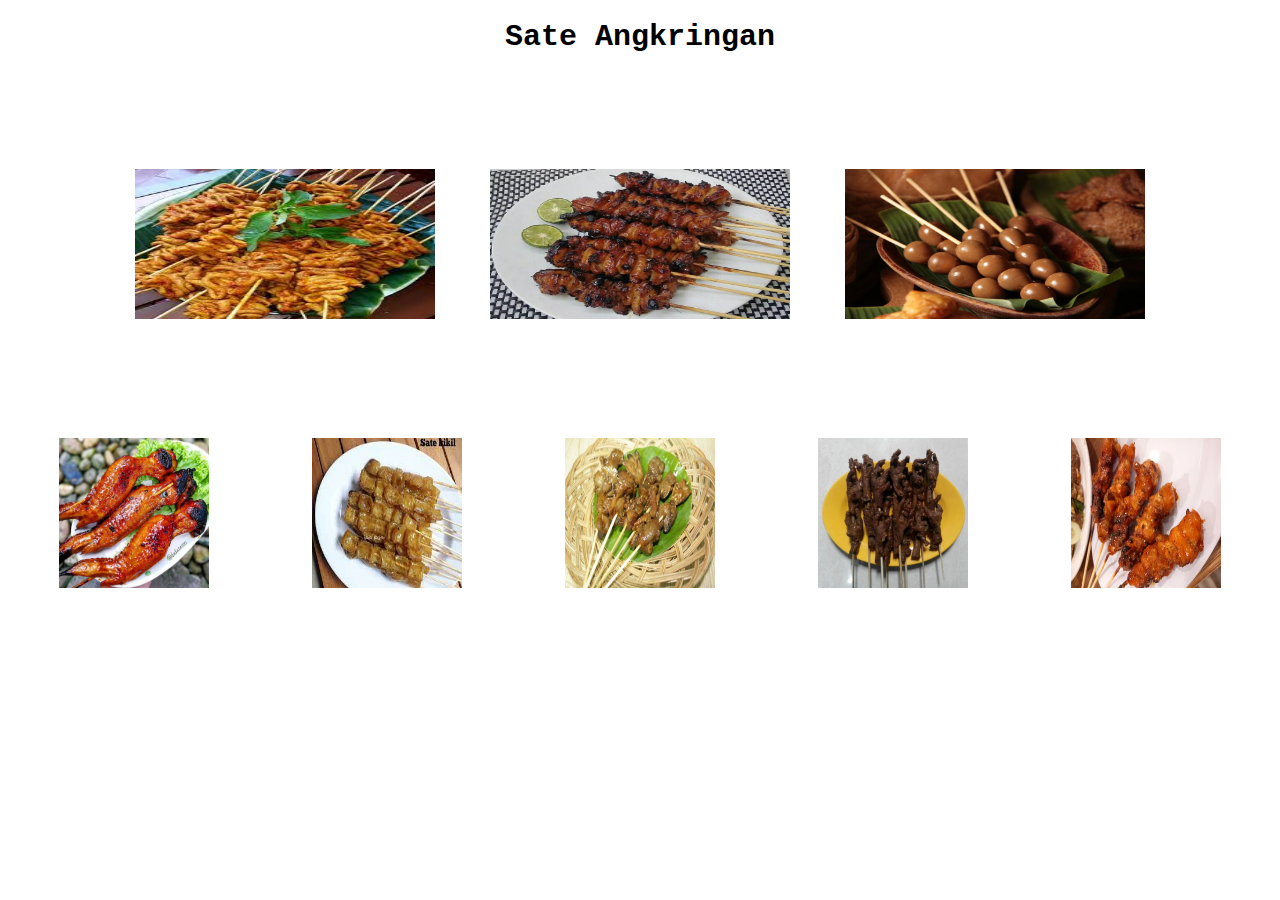
<file: 6.1/index.html>
<!DOCTYPE html>
<html lang="en">
<head>
    <meta charset="UTF-8">
    <meta http-equiv="X-UA-Compatible" content="IE=edge">
    <meta name="viewport" content="width=device-width, initial-scale=1.0">
    <link rel="stylesheet" href="style.css">
    <title>6.1</title>
</head>
<body>
    <div class="wrapper">
        <h1>Sate Angkringan</h1>
    <div class="container">
        <div class="box1"><img src="usus.jpg" height="150px" width="300px"></div>
        <div class="box2"><img src="kulit.jpg" height="150px" width="300px"></div>
        <div class="box3"><img src="telor.jpg" height="150px" width="300px"></div>
    </div>
    </div>
    <div class="container2">
        <div class="box4"><img src="sayap.jpg"width="150px"></div>
        <div class="box5"><img src="kikil.jpg"height="150px"width="150px"></div>
        <div class="box6"><img src="ati.jpg"height="150px"width="150px"></div>
        <div class="box7"><img src="ceker.jpg"width="150px"></div>
        <div class="box8"><img src="tulang.jpg"height="150 px"width="150px"></div>
    </div>

</body>
</html>
</file>
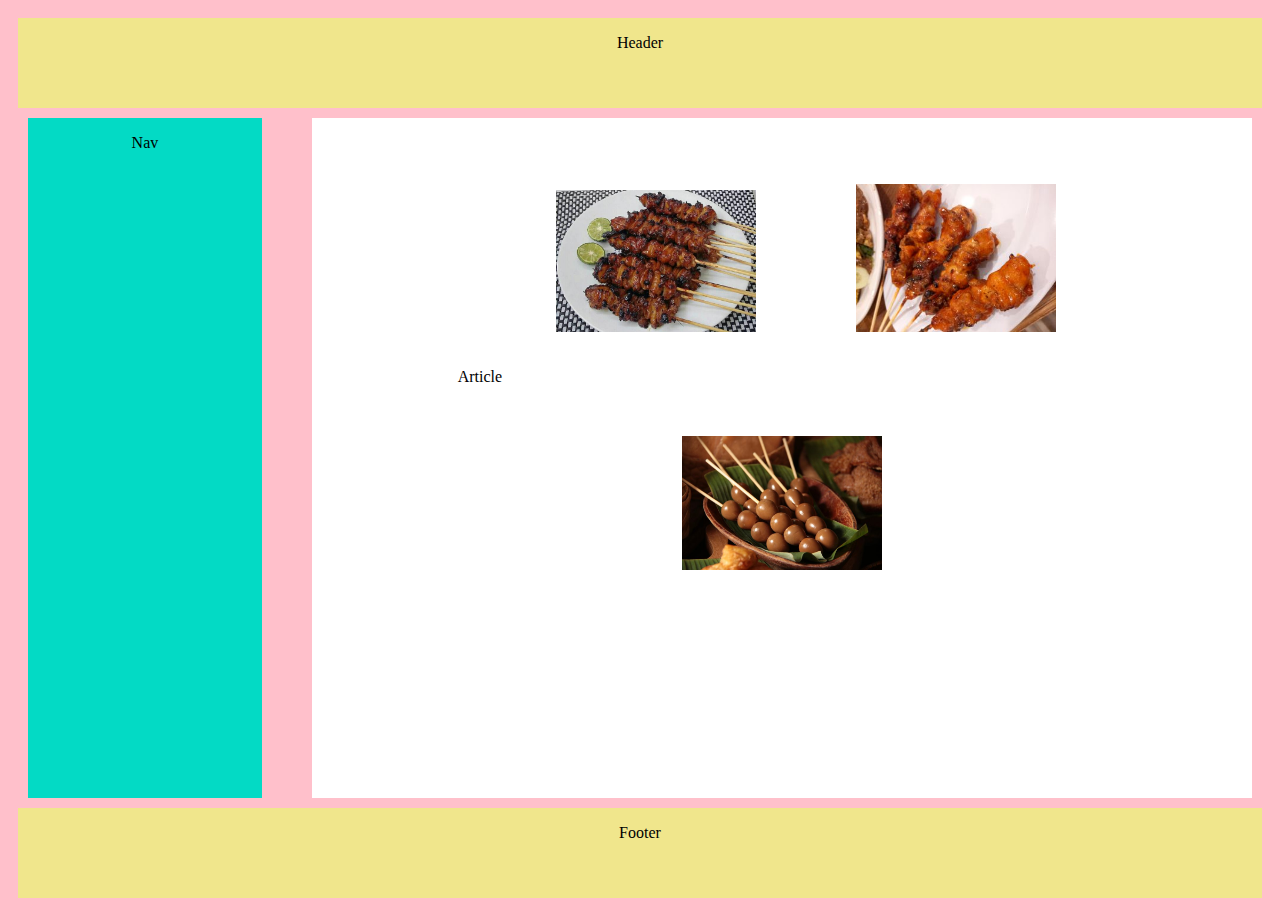
<file: 6.3/index.html>
<!DOCTYPE html>
<html lang="en">
<head>
    <meta charset="UTF-8">
    <meta http-equiv="X-UA-Compatible" content="IE=edge">
    <meta name="viewport" content="width=device-width, initial-scale=1.0">
    <title>Document</title>
    <style>
        *{
            box-sizing: border-box;
            
        }
        body{
            display: flex;
            min-height: 100vh;
            flex-direction: column;
            margin: 1;
            background-color: pink;
            text-align: center;
            padding: 10px;
        }
        #main{
            display: flex;
            flex: 1;
            padding: 10px;
        }
        #main > nav{
            background-color: #03DAC5;
            order: 1;
            flex: 0.2;
            
        }
        #main > article{
            background-color: white;
            order: 2;
            flex: 0.9;
            margin-left: 50px;
        }
        article  img{
            width: 300px;
            padding: 50px;
            ;
        }
        header,footer{
            background-color: khaki;
            height: 10vh;
        }
        header,footer,nav,article{
            padding: 1em;
        }
    </style>
</head>
<body>
    <header>Header</header>
    <div id="main">
        <nav>Nav</nav>
        <article>Article <img src="kulit.jpg" alt=""><img src="tulang.jpg" alt=""><img src="telor.jpg" alt=""></article>
    </div>
    <footer>Footer</footer>
</body>
</html>
</file>
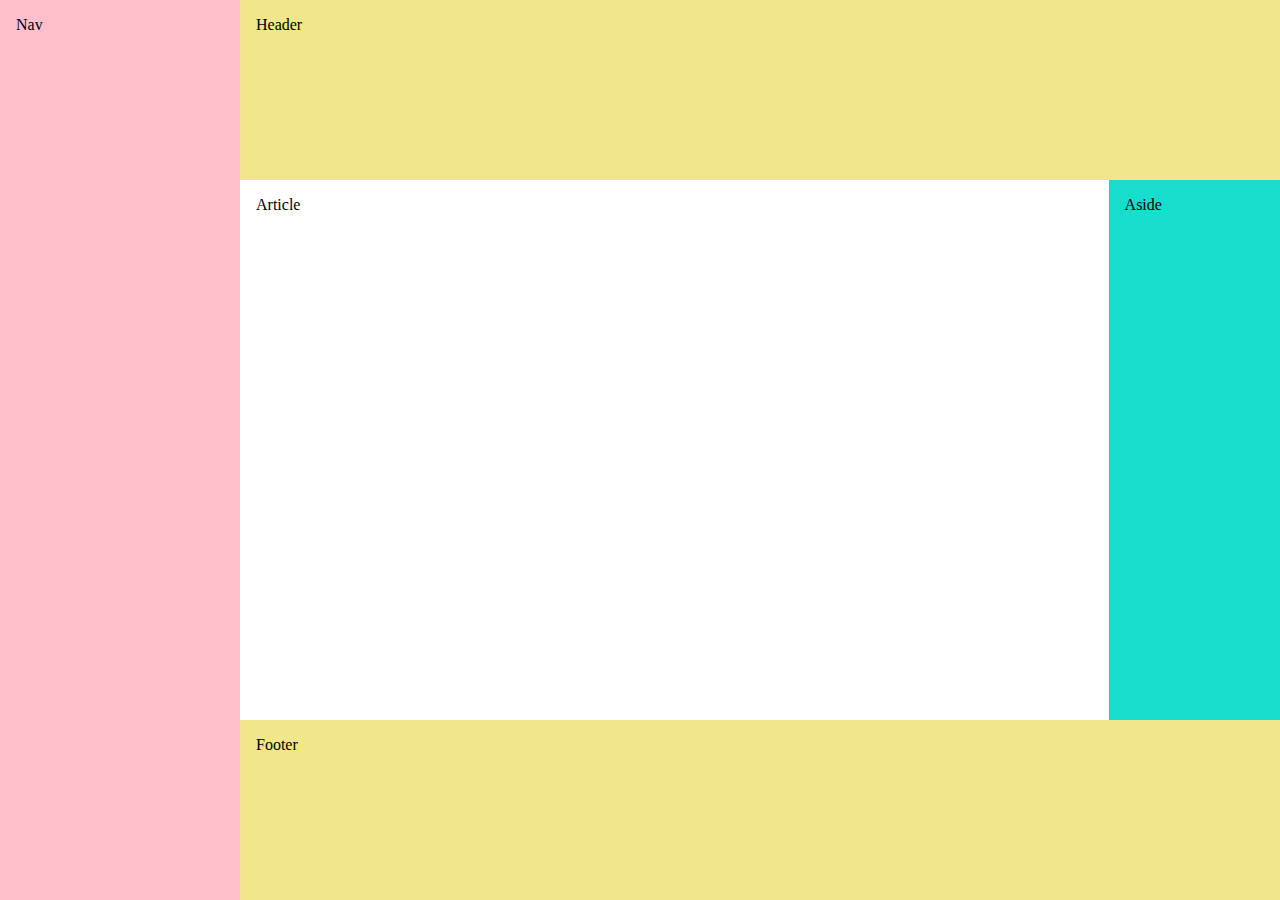
<file: 6.2/6,2.html>
<!DOCTYPE html>
<html lang="en">
<head>
    <meta charset="UTF-8">
    <meta http-equiv="X-UA-Compatible" content="IE=edge">
    <meta name="viewport" content="width=device-width, initial-scale=1.0">
    <title>6.2</title>
    <link rel="stylesheet" href="m.css">
</head>
<body>
  <nav class="col-1">Nav</nav>
  <div class="col-2">
  	<header>Header</header>
    <main class="content">
    <article>Article</article>
    <aside>Aside</aside>
    </main>
  	<footer>Footer</footer>
  </div>
</body>
</file>
<file: 6.1/style.css>
.container {
    display: flex;
    flex-wrap: wrap;
    justify-content: space-around;
    margin: 100px;  
}
.wrapper h1 {
    text-align: center;
    font-size: 30px;
    font-family: 'Courier New', Courier, monospace;
}

.container div {
    margin: 15px;
}

.container2 {
    display: flex;
    flex-wrap: wrap;
    justify-content: space-around;
}
</file>
<file: 6.2/m.css>
* {
    box-sizing: border-box; 
  }
  body {
    display: flex;
    min-height: 100vh;
    flex-direction: row;
    margin: 0;
  }
  .col-1 {
    background: pink;
    flex: 1;
  }
  .col-2 {
    display: flex;
    flex-direction: column;
    flex: 5;
  }
  .content {
    display: flex;
    flex-direction: row;
  }
  .content > article {
    flex: 3;
    min-height: 60vh;
    background-color: white;
  }
  .content > aside {
    background: rgb(22, 221, 204);
    flex: 0.5;
  }
  header, footer {
    background-color: khaki;
    height: 20vh;
  }
  header, footer, article, nav, aside {
    padding: 1em;}
</file>
